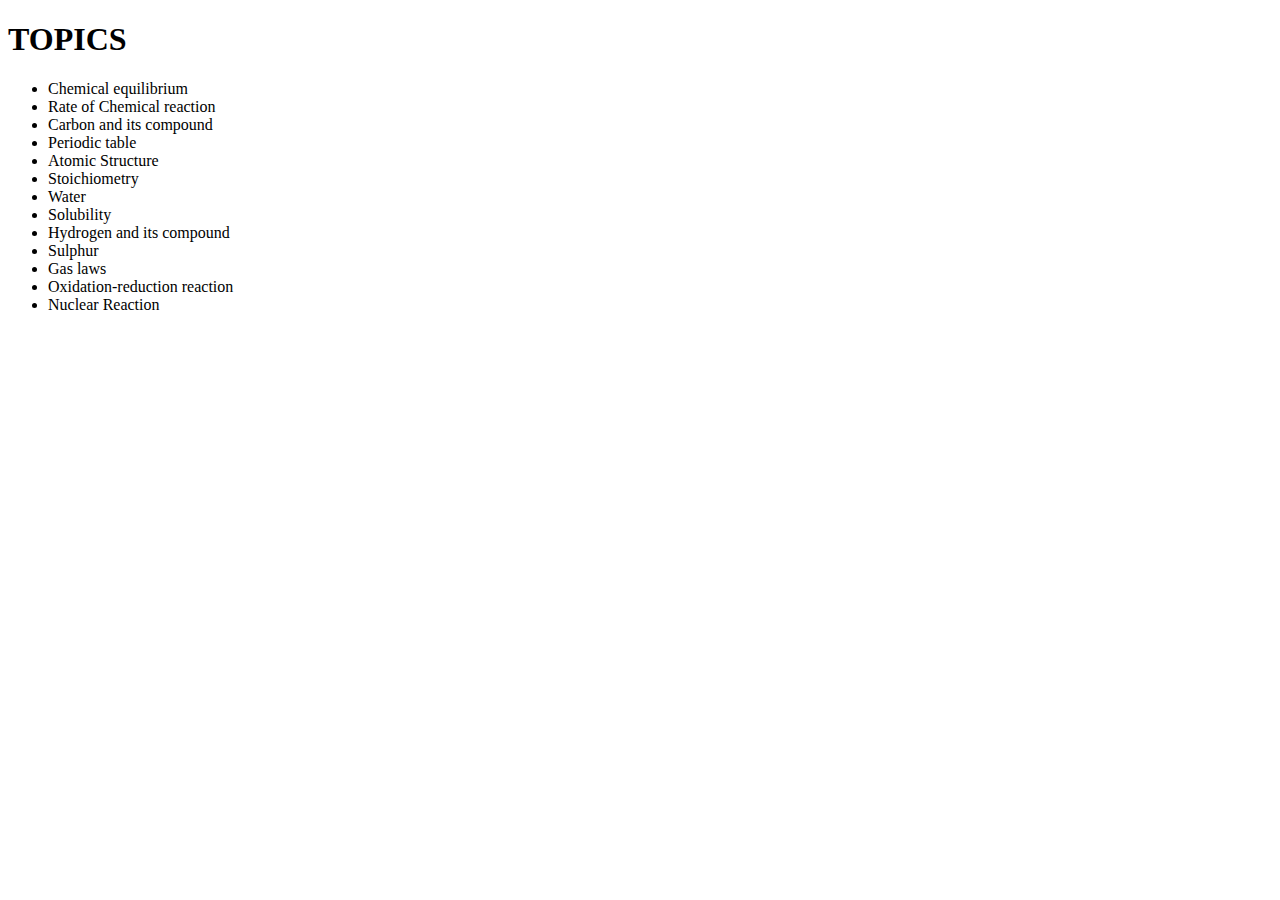
<file: chemistry.html>
<!DOCTYPE html>
<html lang="en">
<head>
    <meta charset="UTF-8">
    <meta name="viewport" content="width=device-width, initial-scale=1.0">
    <title>Document</title>
</head>
<body>
    
    <div class="syllabus">
        <h1>TOPICS</h1>

        <ul>
            <li>Chemical equilibrium</li>
            <li>Rate of Chemical reaction</li>
            <li>Carbon and its compound</li>
            <li>Periodic table</li>
            <li>Atomic Structure</li>
            <li>Stoichiometry</li>
            <li>Water</li>
            <li>Solubility</li>
            <li>Hydrogen and its compound</li>
            <li>Sulphur</li>
            <li>Gas laws</li>
            <li>Oxidation-reduction reaction</li>
            <li>Nuclear Reaction</li>




        </ul>
     </div>
</body>
</html>
</file>
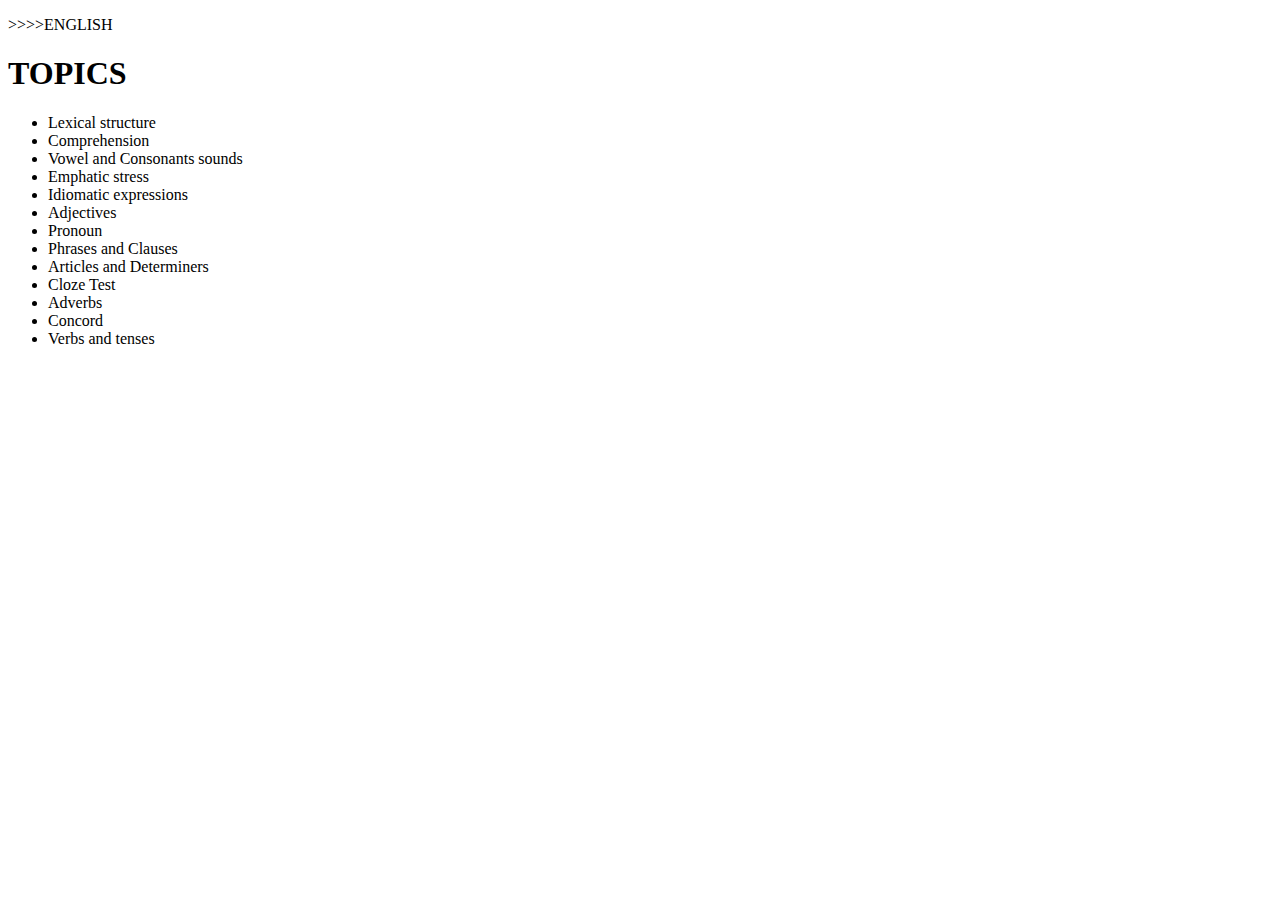
<file: english.html>
<!DOCTYPE html>
<html lang="en">
<head>
    <meta charset="UTF-8">
    <meta name="viewport" content="width=device-width, initial-scale=1.0">
    <title>Document</title>
    <link rel="stylesheet" href="">
</head>
<body>
    
    <div class="syllabus">
        <p>>>>>ENGLISH</p>

        <h1>TOPICS</h1>
        <ul>
            <li>Lexical structure</li>
            <li>Comprehension</li>
            <li>Vowel and Consonants sounds</li>
            <li>Emphatic stress</li>
            <li>Idiomatic expressions</li>
            <li>Adjectives</li>
            <li>Pronoun</li>
            <li>Phrases and Clauses</li>
            <li>Articles and Determiners</li>
            <li>Cloze Test</li>
            <li>Adverbs</li>
            <li>Concord</li>
            <li>Verbs and tenses</li>

            

        </ul>
    </div>
</body>
</html>
</file>
